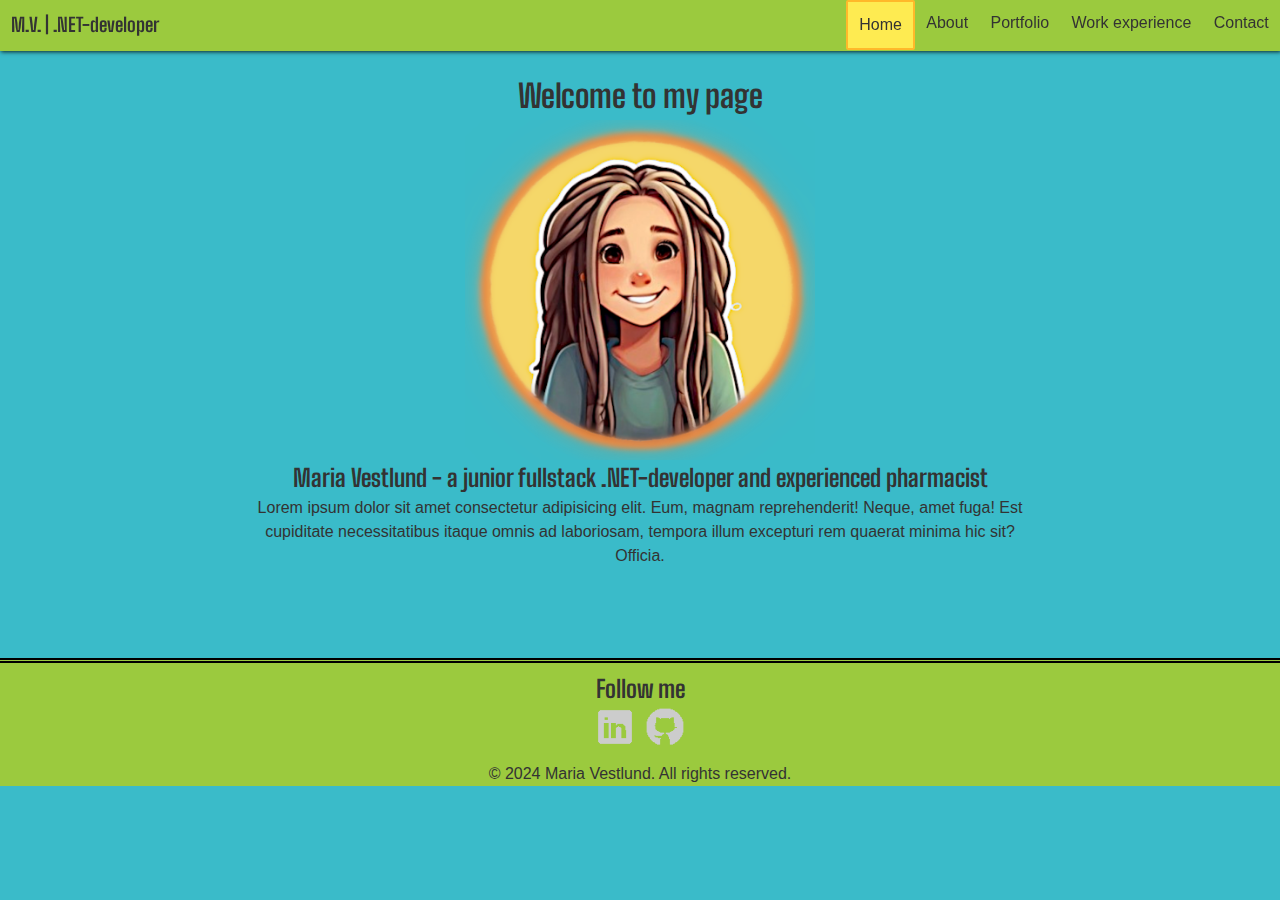
<file: index.html>
<!DOCTYPE html>
<html lang="en">

<head>
    <meta charset="UTF-8">
    <meta name="description" content="Curriculum vitae (CV) and portfolio for [Name], a [work title]">
    <meta name="keywords" content="CV, curriculum vitae, portfolio">
    <meta name="author" content="Maria Vestlund">
    <meta name="viewport" content="width=device-width, initial-scale=1.0">
    <link rel="preconnect" href="https://fonts.googleapis.com">
    <link rel="preconnect" href="https://fonts.gstatic.com" crossorigin>
    <link href="https://fonts.googleapis.com/css2?family=Big+Shoulders+Text:wght@100..900&display=swap"
        rel="stylesheet">
    <link rel="stylesheet" href="./style.css">
    <title>[Name]</title>
</head>

<body>
    <header class="header">
        <nav>
            <a href="./" class="logo">M.V. | .NET-developer</a>
            <input class="menu-btn" type="checkbox" id="menu-btn" />
            <label class="menu-icon" for="menu-btn"><span class="nav-icon"></span></label>
            <ul class="menu">
                <li><a href="./index.html" class="active">Home</a></li>
                <li><a href="./about.html">About</a></li>
                <li><a href="./portfolio.html">Portfolio</a></li>
                <li><a href="./curriculum-vitae.html">Work experience</a></li>
                <li><a href="./contact.html">Contact</a></li>
            </ul>
        </nav>
    </header>
    <main>
        <article class="center-article">
            <h1>Welcome to my page</h1>
            <img class="center-profile-pic" id="darkmode-switch" src="./Images/profile-pic-color.png"
                alt="Profile picture">
            <h2>Maria Vestlund - a junior fullstack .NET-developer and experienced pharmacist</h2>
            <p>Lorem ipsum dolor sit amet consectetur adipisicing elit. Eum, magnam reprehenderit! Neque, amet fuga! Est
                cupiditate necessitatibus itaque omnis ad laboriosam, tempora illum excepturi rem quaerat minima hic
                sit? Officia.</p>
        </article>
    </main>
    <footer>
        <article class="center-article">
            <h2>Follow me</h2>
            <ul class="socials-list">
                <li><a href="https://www.linkedin.com/"><img src="./Images/LinkedIn-icon-white.png"
                            alt="LinkedIn"><!-- LinkedIn icon by Icons8 --></a></li>
                <li><a href="https://github.com/"><img src="./Images/GitHub-Icon-white.png"
                            alt="GitHub"><!-- GitHub icon by Icons8 --></a></li>
            </ul>
        </article>
        <article class="center-article">
            <p>&copy; 2024 Maria Vestlund. All rights reserved.</p>
        </article>
    </footer>
    <script src="script.js"></script>
</body>

</html>
</file>
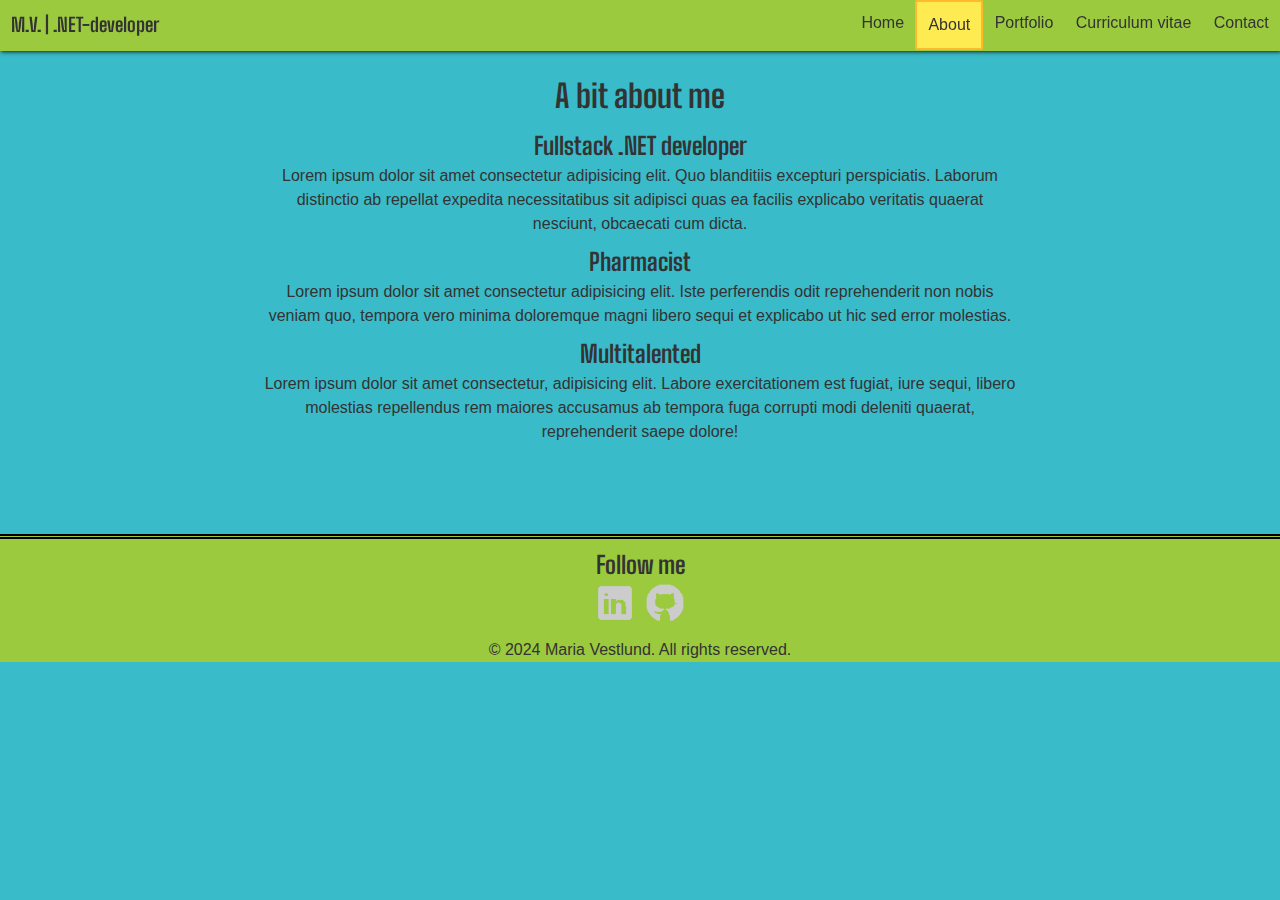
<file: about.html>
<!DOCTYPE html>
<html lang="en">

<head>
    <meta charset="UTF-8">
    <meta name="description" content="Curriculum vitae (CV) and portfolio for [Name], a [work title]">
    <meta name="keywords" content="CV, curriculum vitae, portfolio">
    <meta name="author" content="Maria Vestlund">
    <meta name="viewport" content="width=device-width, initial-scale=1.0">
    <link rel="preconnect" href="https://fonts.googleapis.com">
    <link rel="preconnect" href="https://fonts.gstatic.com" crossorigin>
    <link href="https://fonts.googleapis.com/css2?family=Big+Shoulders+Text:wght@100..900&display=swap"
        rel="stylesheet">
    <link rel="stylesheet" href="./style.css">
    <title>About | [Name]</title>
</head>

<body>
    <header>
        <nav>
            <a href="./index.html" class="logo">M.V. | .NET-developer</a>
            <input class="menu-btn" type="checkbox" id="menu-btn" />
            <label class="menu-icon" for="menu-btn"><span class="nav-icon"></span></label>
            <ul class="menu">
                <li><a href="./index.html">Home</a></li>
                <li><a href="./about.html" class="active">About</a></li>
                <li><a href="./portfolio.html">Portfolio</a></li>
                <li><a href="./curriculum-vitae.html">Curriculum vitae</a></li>
                <li><a href="./contact.html">Contact</a></li>
            </ul>
        </nav>
    </header>
    <main>
        <h1>A bit about me</h1>
        <article class="center-article">
            <section>
                <h2>Fullstack .NET developer</h2>
                <p>Lorem ipsum dolor sit amet consectetur adipisicing elit. Quo blanditiis excepturi perspiciatis.
                    Laborum distinctio ab repellat expedita necessitatibus sit adipisci quas ea facilis explicabo
                    veritatis quaerat nesciunt, obcaecati cum dicta.</p>
            </section>
            <section>
                <h2>Pharmacist</h2>
                <p>Lorem ipsum dolor sit amet consectetur adipisicing elit. Iste perferendis odit reprehenderit non
                    nobis veniam quo, tempora vero minima doloremque magni libero sequi et explicabo ut hic sed error
                    molestias.</p>
            </section>
            <section>
                <h2>Multitalented</h2>
                <p>Lorem ipsum dolor sit amet consectetur, adipisicing elit. Labore exercitationem est fugiat, iure
                    sequi, libero molestias repellendus rem maiores accusamus ab tempora fuga corrupti modi deleniti
                    quaerat, reprehenderit saepe dolore!</p>
            </section>
        </article>
    </main>
    <footer>
        <article class="center-article">
            <h2>Follow me</h2>
            <ul class="socials-list">
                <li><a href="https://www.linkedin.com/"><img src="./Images/LinkedIn-icon-white.png"
                            alt="LinkedIn"><!-- LinkedIn icon by Icons8 --></a></li>
                <li><a href="https://github.com/"><img src="./Images/GitHub-Icon-white.png"
                            alt="GitHub"><!-- GitHub icon by Icons8 --></a></li>
            </ul>
        </article>
        <article class="center-article">
            <p>&copy; 2024 Maria Vestlund. All rights reserved.</p>
        </article>
    </footer>
    <script src="script.js"></script>
</body>

</html>
</file>
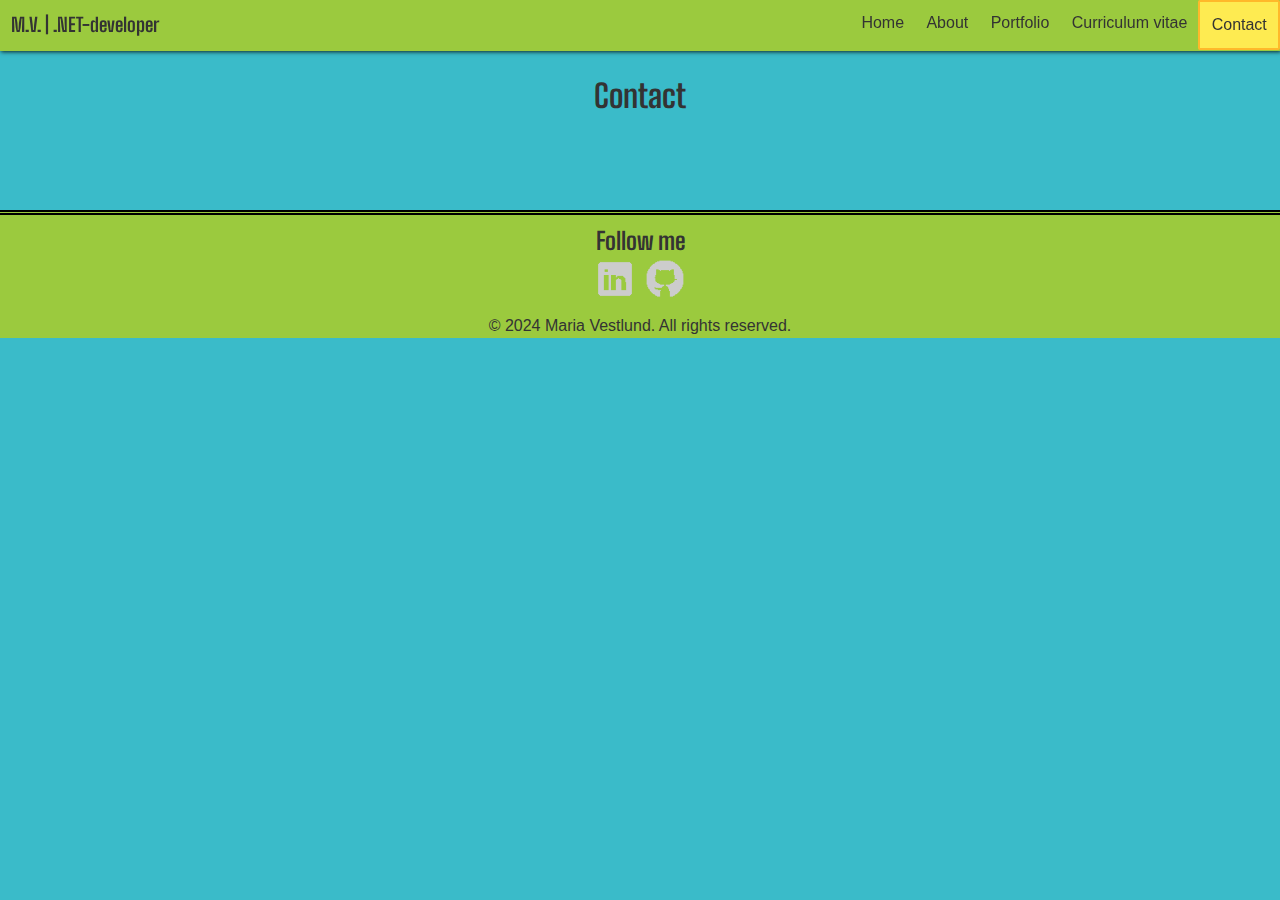
<file: contact.html>
<!DOCTYPE html>
<html lang="en">

<head>
    <meta charset="UTF-8">
    <meta name="description" content="Curriculum vitae (CV) and portfolio for [Name], a [work title]">
    <meta name="keywords" content="CV, curriculum vitae, portfolio">
    <meta name="author" content="Maria Vestlund">
    <meta name="viewport" content="width=device-width, initial-scale=1.0">
    <link rel="preconnect" href="https://fonts.googleapis.com">
    <link rel="preconnect" href="https://fonts.gstatic.com" crossorigin>
    <link href="https://fonts.googleapis.com/css2?family=Big+Shoulders+Text:wght@100..900&display=swap"
        rel="stylesheet">
    <link rel="stylesheet" href="./style.css">
    <title>Contact | [Name]</title>
</head>

<body>
    <header>
        <nav>
            <a href="./index.html" class="logo">M.V. | .NET-developer</a>
            <input class="menu-btn" type="checkbox" id="menu-btn" />
            <label class="menu-icon" for="menu-btn"><span class="nav-icon"></span></label>
            <ul class="menu">
                <li><a href="./index.html">Home</a></li>
                <li><a href="./about.html">About</a></li>
                <li><a href="./portfolio.html">Portfolio</a></li>
                <li><a href="./curriculum-vitae.html">Curriculum vitae</a></li>
                <li><a href="./contact.html" class="active">Contact</a></li>
            </ul>
        </nav>
    </header>
    <main>
        <h1>Contact</h1>
    </main>
    <footer>
        <article class="center-article">
            <h2>Follow me</h2>
            <ul class="socials-list">
                <li><a href="https://www.linkedin.com/"><img src="./Images/LinkedIn-icon-white.png"
                            alt="LinkedIn"><!-- LinkedIn icon by Icons8 --></a></li>
                <li><a href="https://github.com/"><img src="./Images/GitHub-Icon-white.png"
                            alt="GitHub"><!-- GitHub icon by Icons8 --></a></li>
            </ul>
        </article>
        <article class="center-article">
            <p>&copy; 2024 Maria Vestlund. All rights reserved.</p>
        </article>
    </footer>
    <script src="script.js"></script>
</body>

</html>
</file>
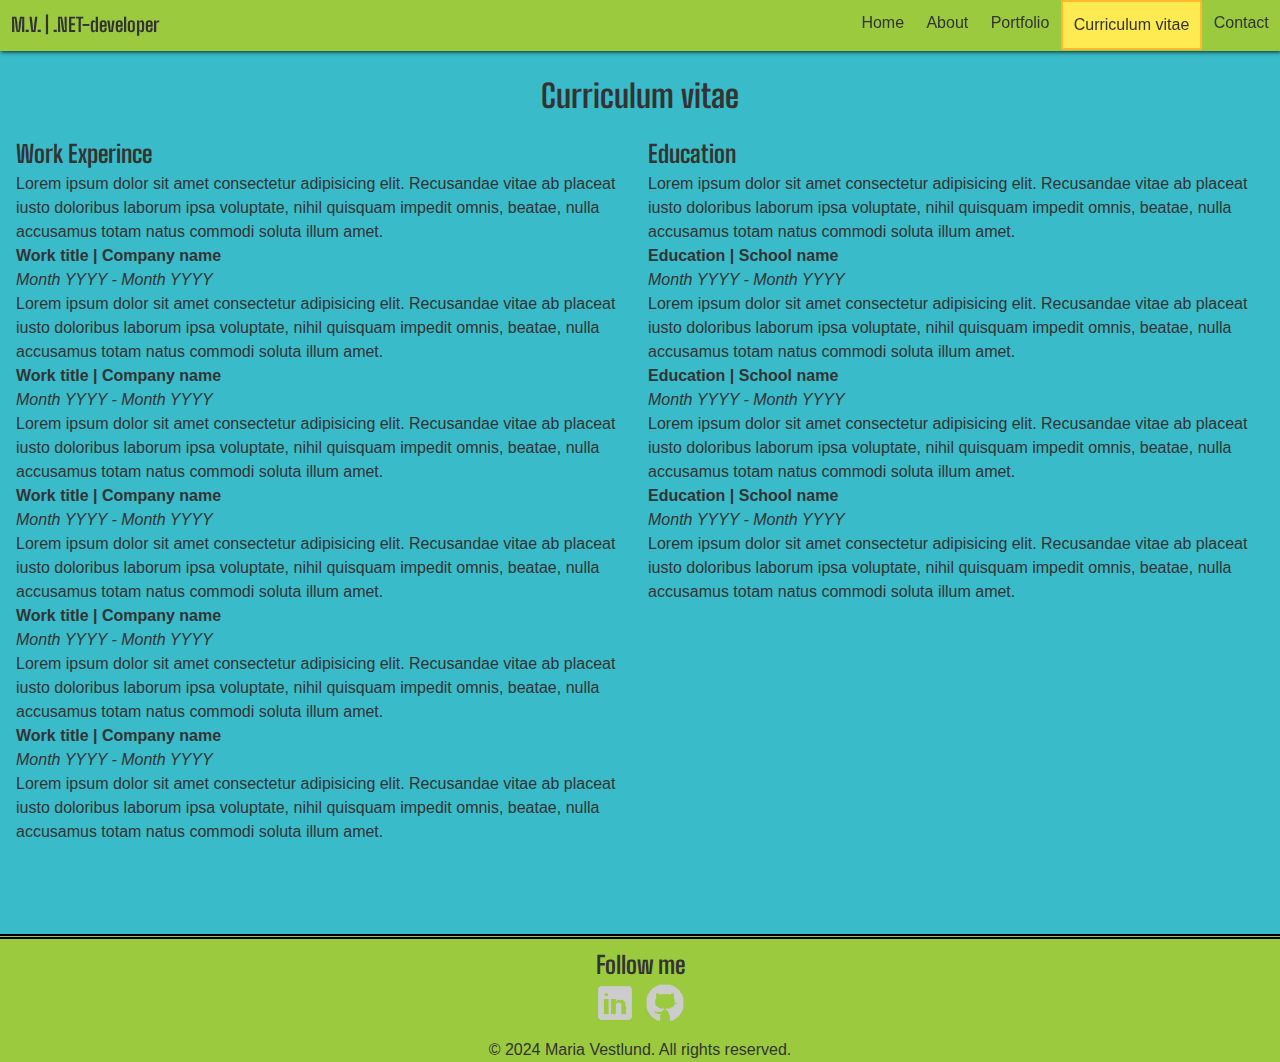
<file: curriculum-vitae.html>
<!DOCTYPE html>
<html lang="en">

<head>
    <meta charset="UTF-8">
    <meta name="description" content="Curriculum vitae (CV) and portfolio for [Name], a [work title]">
    <meta name="keywords" content="CV, curriculum vitae, portfolio">
    <meta name="author" content="Maria Vestlund">
    <meta name="viewport" content="width=device-width, initial-scale=1.0">
    <link rel="preconnect" href="https://fonts.googleapis.com">
    <link rel="preconnect" href="https://fonts.gstatic.com" crossorigin>
    <link href="https://fonts.googleapis.com/css2?family=Big+Shoulders+Text:wght@100..900&display=swap"
        rel="stylesheet">
    <link rel="stylesheet" href="./style.css">
    <title>Curriculum vitae | [Name]</title>
</head>

<body>
    <header>
        <nav>
            <a href="./index.html" class="logo">M.V. | .NET-developer</a>
            <input class="menu-btn" type="checkbox" id="menu-btn" />
            <label class="menu-icon" for="menu-btn"><span class="nav-icon"></span></label>
            <ul class="menu">
                <li><a href="./index.html">Home</a></li>
                <li><a href="./about.html">About</a></li>
                <li><a href="./portfolio.html">Portfolio</a></li>
                <li><a href="./curriculum-vitae.html" class="active">Curriculum vitae</a></li>
                <li><a href="./contact.html">Contact</a></li>
            </ul>
        </nav>
    </header>
    <main>
        <h1>Curriculum vitae</h1>
        <section class="resume-section">
            <article>
                <h2>Work Experince</h2>
                <p>Lorem ipsum dolor sit amet consectetur adipisicing elit. Recusandae vitae ab placeat iusto doloribus
                    laborum ipsa voluptate, nihil quisquam impedit omnis, beatae, nulla accusamus totam natus commodi
                    soluta illum amet.</p>
                <ul>
                    <li><strong>Work title | Company name</strong></br><em>Month YYYY - Month YYYY</em></br>Lorem ipsum
                        dolor sit amet consectetur adipisicing elit. Recusandae vitae ab placeat iusto doloribus laborum
                        ipsa voluptate, nihil quisquam impedit omnis, beatae, nulla accusamus totam natus commodi soluta
                        illum amet.</li>
                    <li><strong>Work title | Company name</strong></br><em>Month YYYY - Month YYYY</em></br>Lorem ipsum
                        dolor sit amet consectetur adipisicing elit. Recusandae vitae ab placeat iusto doloribus laborum
                        ipsa voluptate, nihil quisquam impedit omnis, beatae, nulla accusamus totam natus commodi soluta
                        illum amet.</li>
                    <li><strong>Work title | Company name</strong></br><em>Month YYYY - Month YYYY</em></br>Lorem ipsum
                        dolor sit amet consectetur adipisicing elit. Recusandae vitae ab placeat iusto doloribus laborum
                        ipsa voluptate, nihil quisquam impedit omnis, beatae, nulla accusamus totam natus commodi soluta
                        illum amet.</li>
                    <li><strong>Work title | Company name</strong></br><em>Month YYYY - Month YYYY</em></br>Lorem ipsum
                        dolor sit amet consectetur adipisicing elit. Recusandae vitae ab placeat iusto doloribus laborum
                        ipsa voluptate, nihil quisquam impedit omnis, beatae, nulla accusamus totam natus commodi soluta
                        illum amet.</li>
                    <li><strong>Work title | Company name</strong></br><em>Month YYYY - Month YYYY</em></br>Lorem ipsum
                        dolor sit amet consectetur adipisicing elit. Recusandae vitae ab placeat iusto doloribus laborum
                        ipsa voluptate, nihil quisquam impedit omnis, beatae, nulla accusamus totam natus commodi soluta
                        illum amet.</li>
                </ul>
            </article>
            <article>
                <h2>Education</h2>
                <p>Lorem ipsum dolor sit amet consectetur adipisicing elit. Recusandae vitae ab placeat iusto doloribus
                    laborum ipsa voluptate, nihil quisquam impedit omnis, beatae, nulla accusamus totam natus commodi
                    soluta illum amet.</p>
                <ul>
                    <li><strong>Education | School name</strong></br><em>Month YYYY - Month YYYY</em></br>Lorem ipsum
                        dolor sit amet consectetur adipisicing elit. Recusandae vitae ab placeat iusto doloribus laborum
                        ipsa voluptate, nihil quisquam impedit omnis, beatae, nulla accusamus totam natus commodi soluta
                        illum amet.</li>
                    <li><strong>Education | School name</strong></br><em>Month YYYY - Month YYYY</em></br>Lorem ipsum
                        dolor sit amet consectetur adipisicing elit. Recusandae vitae ab placeat iusto doloribus laborum
                        ipsa voluptate, nihil quisquam impedit omnis, beatae, nulla accusamus totam natus commodi soluta
                        illum amet.</li>
                    <li><strong>Education | School name</strong></br><em>Month YYYY - Month YYYY</em></br>Lorem ipsum
                        dolor sit amet consectetur adipisicing elit. Recusandae vitae ab placeat iusto doloribus laborum
                        ipsa voluptate, nihil quisquam impedit omnis, beatae, nulla accusamus totam natus commodi soluta
                        illum amet.</li>
                </ul>
            </article>
        </section>
    </main>
    <footer>
        <article class="center-article">
            <h2>Follow me</h2>
            <ul class="socials-list">
                <li><a href="https://www.linkedin.com/"><img src="./Images/LinkedIn-icon-white.png"
                            alt="LinkedIn"><!-- LinkedIn icon by Icons8 --></a></li>
                <li><a href="https://github.com/"><img src="./Images/GitHub-Icon-white.png"
                            alt="GitHub"><!-- GitHub icon by Icons8 --></a></li>
            </ul>
        </article>
        <article class="center-article">
            <p>&copy; 2024 Maria Vestlund. All rights reserved.</p>
        </article>
    </footer>
    <script src="script.js"></script>
</body>

</html>
</file>
<file: style.css>
* {
  box-sizing: border-box;
  margin: 0;
  padding: 0;
}

body {
  font-family: Arial, Helvetica, sans-serif;
  background-color: #3abbc9;
  line-height: 1.5;
  color: #333;
  margin-top: 4.5rem;
}

a {
  color: #333;
  text-decoration: none;
}

h1,
h2,
h3,
h4,
h5,
h6,
.logo {
  font-family: "Big Shoulders Text", sans-serif;
  font-optical-sizing: auto;
  font-weight: 700;
  font-style: normal;
}

h1 {
  font-size: 2rem;
  text-align: center;
}

ul {
  list-style-type: none;
}

article {
  margin: 0.5rem;
}

section {
  margin: 0.5rem;
}

.resume-section {
  display: flex;
  flex-direction: column;
}

.portfolio-section {
  margin: auto;
}

.portfolio-container {
  display: flex;
  flex-wrap: wrap;
  justify-content: center;
  list-style-type: none;
}

.portfolio-container li {
  flex-basis: 100%;
  margin-bottom: 1rem;
}

.socials-list {
  display: flex;
  justify-content: center;
}

.socials-list li {
  list-style: none;
  margin-left: 5px;
  margin-right: 5px;
}

.socials-list img {
  max-width: 40px;
  height: auto;
}

.center-article {
  display: block;
  margin-left: auto;
  margin-right: auto;
  width: 100%;
  text-align: center;
}

.img-float {
  display: block;
  margin-left: auto;
  margin-right: auto;
  width: 100%;
}

.center-profile-pic {
  display: block;
  margin-left: auto;
  margin-right: auto;
  width: 100%;
  max-width: 350px;
}

header {
  background-color: #9bca3e;
  box-shadow: 1px 1px 4px 0 rgba(0, 0, 0, .8);
  width: 100%;
  position: fixed;
  top: 0;
  z-index: 3;
}

header .logo {
  font-size: 1.2rem;
  display: block;
  float: left;
  padding: 0.7rem;
}

header ul {
  margin: 0;
  padding: 0;
  list-style: none;
  overflow: hidden;
  background-color: #9bca3e;
}

.menu li {
  text-align: center;
}

header li a {
  display: block;
  padding: 0.65rem;
}

header li a:hover,
header .menu-btn:hover {
  background-color: #3abbc9;
}

.active {
  background-color: #feeb51;
  border: solid 2px #ffb92a;
  border-radius: 2px;
}

header .menu {
  clear: both;
  max-height: 0;
  transition: max-height .2s ease-out;
}

header .menu-icon {
  cursor: pointer;
  float: right;
  padding: 1.5rem 1rem;
  position: relative;
  user-select: none;
}

header .menu-icon .nav-icon {
  background: #333;
  display: block;
  height: 2px;
  position: relative;
  transition: background .25s ease-out;
  width: 18px;
}

header .menu-icon .nav-icon:before,
header .menu-icon .nav-icon:after {
  background: #333;
  content: '';
  display: block;
  height: 100%;
  position: absolute;
  transition: all .25s ease-out;
  width: 100%;
}

header .menu-icon .nav-icon:before {
  top: 5px;
}

header .menu-icon .nav-icon:after {
  top: -5px;
}

header .menu-btn {
  display: none;
}

header .menu-btn:checked~.menu {
  max-height: 240px;
}

header .menu-btn:checked~.menu-icon .nav-icon {
  background: transparent;
}

header .menu-btn:checked~.menu-icon .nav-icon:before {
  transform: rotate(-45deg);
  top: 0;
}

header .menu-btn:checked~.menu-icon .nav-icon:after {
  transform: rotate(45deg);
  top: 0;
}

input[type='checkbox'] {
  display: none;
}

label {
  display: inline-block;
  cursor: pointer;
}

#info-btn {
  padding: 0px 5px;
  background: #feeb51;
  color: #333;
  border: solid 2px #ffb92a;
  border-radius: 5px;
}


#info-cnt {
  position: fixed;
  width: 95%;
  height: 60%;
  padding: 20px;
  background: #9bca3e;
  border: 3px solid #666dcb;
  border-radius: 5px;
  top: 50%;
  left: 50%;
  transform: translate(-50%, -50%);
  display: flex;
  align-items: center;
  justify-content: center;
  pointer-events: none;
  display: none;
}

.close {
  position: fixed;
  top: 22%;
  right: 5%;
  display: none;
  cursor: pointer;
}

input:checked+div+#info-cnt {
  display: flex;
}

input:checked+div+#info-cnt+.close {
  display: block;
}

footer {
  background-color: #9bca3e;
  margin-top: 10vh;
  border-top: double 5px #000;
}

#darkmode-switch {
  cursor: pointer;
}

.darkmode {
  background-color: #333;
  color: #ccc;
}

.darkmode header {
  background: #222;
  color: #ccc;
}

.darkmode header ul {
  background-color: #222;
}

.darkmode header li {
  background-color: #222;
}

.darkmode header li a {
  color: #ccc;
}

.darkmode .active {
  background-color: #191919;
  border-color: #333;
}

.darkmode header li a:hover,
.darkmode header .menu-btn:hover {
  background-color: #191919;
}

.darkmode .logo {
  color: #ccc;
}

.darkmode header .menu-icon .nav-icon {
  background: #ccc;
}

.darkmode header .menu-icon .nav-icon:before,
.darkmode header .menu-icon .nav-icon:after {
  background: #ccc;
}

.darkmode #info-btn {
  background: #191919;
  color: #ccc;
  border-color: #333;
}

.darkmode #info-cnt {
  background: #191919;
  border-color: #333;
}

.darkmode footer {
  background-color: #222;
}

@media (min-width:500px) {
  .center-article {
    width: 90%;
  }

  .img-float {
    float: left;
    width: 75%;
    margin-right: 0.5rem;
  }
}

@media (min-width:800px) {
  header li {
    float: left;
  }

  header li a {
    padding: 0.7rem;
  }

  header .menu {
    clear: none;
    float: right;
    max-height: none;
  }

  header .menu-icon {
    display: none;
  }

  .resume-section {
    flex-direction: row;
  }

  article {
    flex-basis: calc(50% - 10px);
    margin-bottom: 0;
  }

  .portfolio-container li {
    flex-basis: calc(50% - 20px);
  }

  .portfolio-container li:nth-last-child(odd) {
    margin-right: auto;
  }

  .center-article {
    width: 60%;
  }

  .img-float {
    width: 50%
  }
}

/* Color palette of choice: #666dcb #3abbc9 #9bca3e #feeb51 #ffb92a #ed5314 */
</file>
